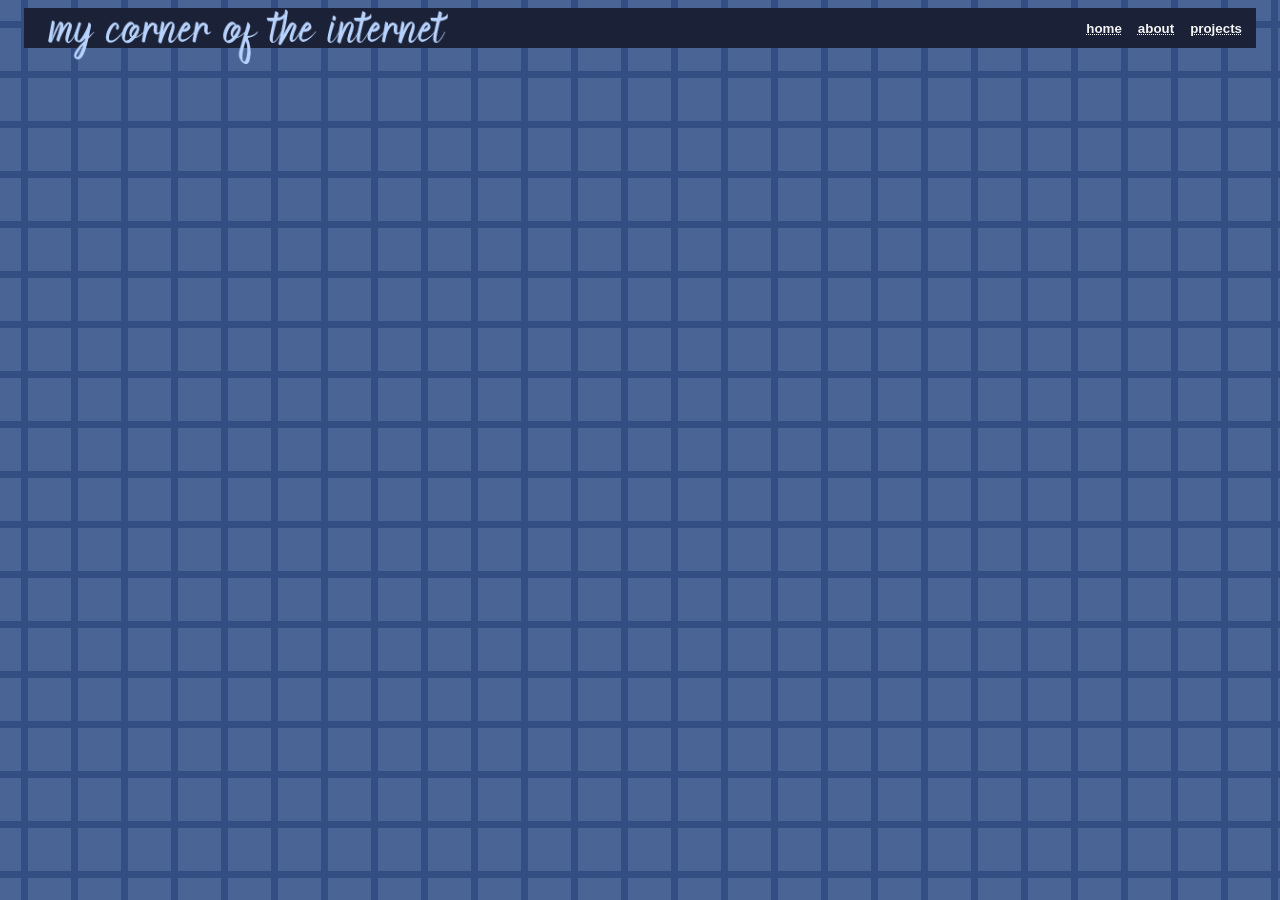
<file: views/about-me.html>
<!DOCTYPE html>
<html lang="en">
<head>
    <meta charset="UTF-8">
    <meta name="viewport" content="width=device-width, initial-scale=1.0">
    <title>about me</title>
    <link rel="stylesheet" href="../styling.css">
</head>
<body>
    <div class = "navbar">
        <div class = "navbar_container">
            <div class = "navbar_logo">
                <img src = "../profile/my-corner.png" alt="my corner">
            </div>
            <div class = "navbar_links">
                <a href="../index.html">home</a>
                <a href="about-me.html">about</a>
                <a href="projects.html">projects</a>
            </div>
        </div>
    </div>

    
</body>
</html>
</file>
<file: styling.css>
/* color scheme */
:root {
    --main-color: lightslategray;
    --light-color: #f5f5f5;
    --mediumlight-color: #dcdcdc;
    --medium-color: #aab2bb;
    --dark-color: #1b2136;
}

/* typography */
h1 {
    font-family: 'MS UI Gothic', 'Segoe UI', sans-serif;
    letter-spacing: 15px;
    font-size: 33pt;
    width: 700px;
    padding: 5px;
    margin-top: -15px;
    margin-bottom: -12px;
}

h2, h3 {
    font-family: 'MS UI Gothic', 'Segoe UI', sans-serif;
    letter-spacing: 10px;
}

h3 {
    margin: 0;
}

u {
    text-decoration: dotted underline 1px
}

a {
    font-weight: bold;
    color: var(--light-color);
    text-decoration: dotted 1px underline;
}

a:focus, a:hover {
    color: var(--mediumlight-color);
    font-size: unset;
}

ul {
    text-align: left;
    padding-left: 15px;
    padding-right: 0;
    margin: 0;
    line-height: 1.2;
}

* {
    box-sizing: border-box;
    scrollbar-width: thin;
    scrollbar-color: var(--main-color) var(--dark-color);
}

body {
    background-image: url('images/blue-grid.png');
    background-repeat: repeat;
    font-family: 'Zen Kaku Gothic Antique', 'MS UI Gothic', Arial, sans-serif;
    font-size: 10pt;
}



.baseplate {
    background-color: var(--main-color);
    width: min(1500px, calc(100% - 32px));
    height: 700px;
    display: flex;
    margin: 10px auto;
    border: 80px solid transparent; 
    border-image-source: url('images/blue-lace.png');
    border-image-slice: 150;
    border-image-repeat: round;
    border-image-outset: 20px;  
}

/* navigation bar */
.navbar {
    background-color: var(--dark-color);
    width: min(1500px, calc(100% - 32px));
    height: 40px;
    display: flex;
    flex-direction: row;
    border: 1px var(--dark-color) solid;
    margin: 5px auto;
}

.navbar_container {
    background-color: var(--dark-color);
    width: 100%;
    height: 100%;
    display: flex;
    flex-direction: row;
    border: 1px var(--dark-color) solid;
    align-items: center;
    justify-content: space-between;
    padding: 0 12px;
}

.navbar_links {
    display: flex;
    gap: 16px;
}

.navbar_logo img {
    height: 70px;
    width: 400px;
    object-fit: contain;
    margin-top: 20px;
    margin-left: 10px;
}

/* left section */

.left_section {
    background-color: var(--medium-color);
    width: 300px;
    height: 500px;
    margin: 20px;
    padding: 5px;
    display: flex;
    flex-direction: column;
    border: 5px var(--dark-color) solid;
}

.left_profile_container {
    background-color: var(--mediumlight-color);
    width: 70%;
    height: 100%;
    margin: 10px;
    padding: 5px;
    display: flex;
    flex-direction: column;
    border: 1px var(--dark-color) solid;
    margin-left: auto;
    margin-right: auto;
}

.left_01_container {
    background-color: var(--mediumlight-color);
    width: 80%;
    height: 50%;
    margin: 10px;
    padding: 5px;
    display: flex;
    flex-direction: column;
    border: 1px var(--dark-color) solid;    
    margin-left: auto;
    margin-right: auto;
}

/* profile image and info container */
.profile_image {
    background-color: var(--medium-color);
    width: 150px;
    height: 150px;
    margin: 5px;
    display: flex;
    flex-direction: row;
    border: 1px var(--dark-color) solid;
    margin-left: auto;
    margin-right: auto;
}

.profile_info {
    background-color: var(--mediumlight-color);
    width: 50%;
    height: 50%;
    padding: 5px;
    margin: 0px;
    display: flex;
    flex-direction: column;
    margin-left: auto;
    margin-right: auto;
}


/* main section */
.main_section {
    background-color: var(--mediumlight-color);
    width: 700px;
    height: 500px;
    margin: 20px;
    padding: 5px;
    display: flex;
    flex-direction: row;
    border: 50px solid transparent; 
    border-image-source: url('images/white-ruffle.png');
    border-image-slice: 120;
    border-image-repeat: round;
    border-image-outset: 20px; 
}

.main_01_container {
    background-color: var(--medium-color);
    width: 40%;
    height: 95%;
    margin: 5px;
    padding: 10px;
    border: 1px var(--dark-color) solid;

}
.main_02_container {
    background-color: var(--medium-color);
    width: 50%;
    height: 60%;
    margin: 5px;
    padding: 10px;
    border: 1px var(--dark-color) dotted;
    margin-left: 100px;

}

/* right section */
.right_section {
    background-color: var(--medium-color);
    width: 350px;
    height: 500px;
    margin: 20px;
    padding: 5px;
    display: flex;
    flex-direction: column;
    border: 5px var(--dark-color) solid;
}

.right_01_container {
    background-color: var(--mediumlight-color);
    width: 80%;
    height: 20%;
    margin: 10px;
    padding: 5px;
    display: flex;
    flex-direction: column;
    border: 1px var(--dark-color) solid;    
    margin-left: auto;
    margin-right: auto;
}

.right_02_container {
    background-color: var(--mediumlight-color);
    width: 80%;
    height: 50%;
    margin: 10px;
    padding: 5px;
    display: flex;
    flex-direction: column;
    border: 1px var(--dark-color) solid;    
    margin-left: auto;
    margin-right: auto;
}


/* img editing */
#profile-border {
    border: 25px solid transparent;
    border-image-source: url('images/bluejean-border.png');
    border-image-slice: 120;
    border-image-repeat: stretch;
    width: 150px;
    height: 150px;
    margin-left: auto;
    margin-right: auto;
}

#main-border {
    border: 25px solid transparent;
    border-image-source: url('images/bluejean-border.png');
    border-image-slice: 120;
    border-image-repeat: stretch;
    width: 100%;
    height: 100%;
}

.stampbar {
    width: 100%;
    height: 70px;
}
</file>
